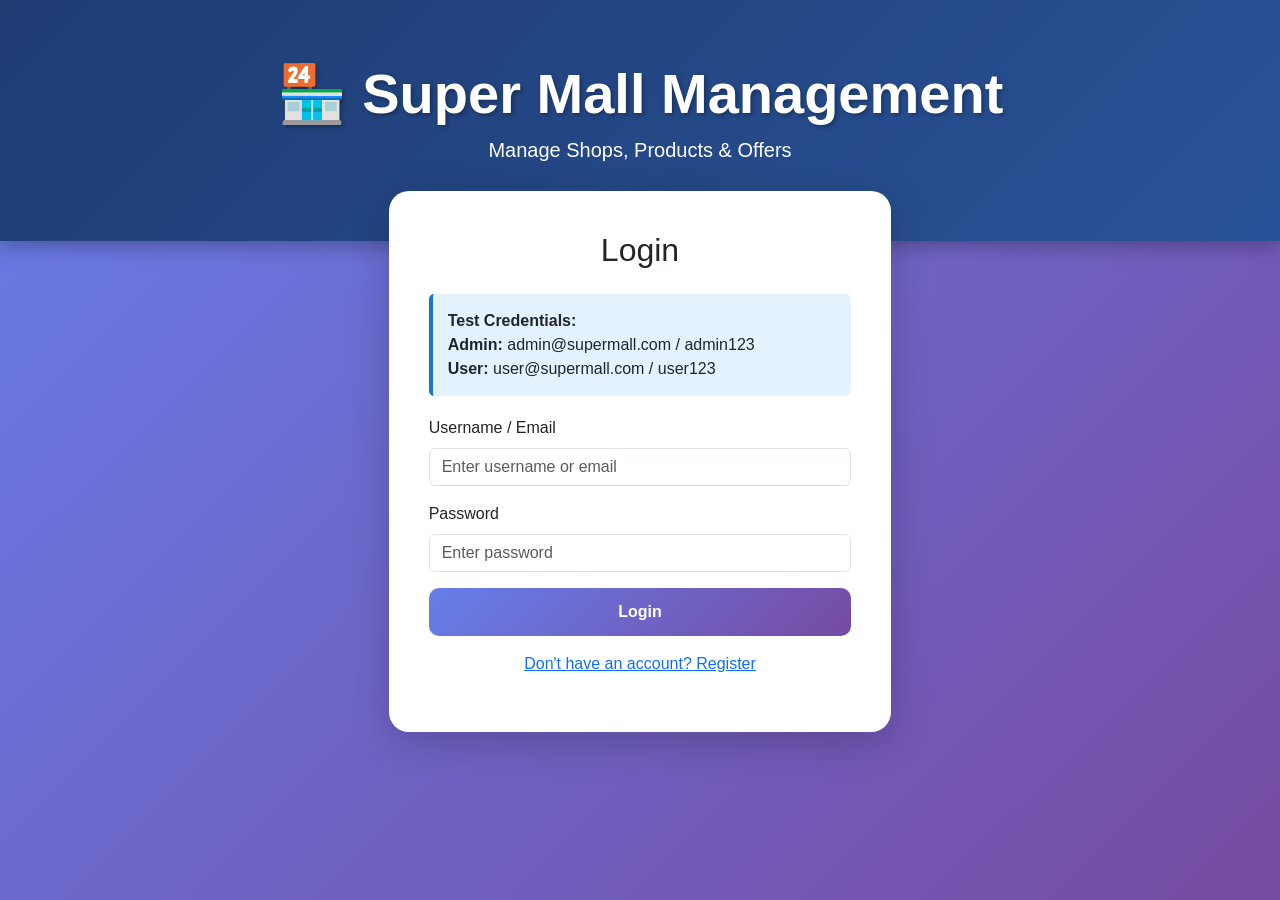
<file: index.html>
<!DOCTYPE html>
<html lang="en">
<head>
    <meta charset="UTF-8">
    <meta name="viewport" content="width=device-width, initial-scale=1.0">
    <title>Super Mall Management System</title>
    <link href="https://cdnjs.cloudflare.com/ajax/libs/bootstrap/5.3.0/css/bootstrap.min.css" rel="stylesheet">
    <link href="https://cdnjs.cloudflare.com/ajax/libs/font-awesome/6.4.0/css/all.min.css" rel="stylesheet">
    <style>
        :root {
            --primary: #667eea;
            --secondary: #764ba2;
            --success: #06d6a0;
        }

        body {
            background: linear-gradient(135deg, var(--primary) 0%, var(--secondary) 100%);
            min-height: 100vh;
            font-family: 'Segoe UI', Tahoma, Geneva, Verdana, sans-serif;
        }

        .hero {
            background: linear-gradient(135deg, #1e3c72 0%, #2a5298 100%);
            color: white;
            padding: 60px 0;
            text-align: center;
            box-shadow: 0 4px 20px rgba(0,0,0,0.3);
        }

        .hero h1 {
            font-size: 3.5rem;
            font-weight: bold;
            text-shadow: 2px 2px 4px rgba(0,0,0,0.3);
        }

        .main-container {
            max-width: 1400px;
            margin: -50px auto 40px;
            padding: 0 20px;
        }

        .card-custom {
            background: white;
            border-radius: 20px;
            box-shadow: 0 10px 40px rgba(0,0,0,0.2);
            padding: 40px;
            margin-bottom: 20px;
            animation: slideUp 0.6s ease-out;
        }

        @keyframes slideUp {
            from { opacity: 0; transform: translateY(50px); }
            to { opacity: 1; transform: translateY(0); }
        }

        .section {
            display: none;
        }

        .section.active {
            display: block;
        }

        .credentials-box {
            background: #e3f2fd;
            border-left: 4px solid #1976d2;
            padding: 15px;
            margin-bottom: 20px;
            border-radius: 5px;
        }

        .btn-primary {
            background: linear-gradient(135deg, var(--primary) 0%, var(--secondary) 100%);
            border: none;
            padding: 12px 30px;
            font-weight: 600;
            border-radius: 10px;
        }

        .btn-primary:hover {
            transform: translateY(-2px);
            box-shadow: 0 5px 20px rgba(0,0,0,0.2);
        }

        .user-info {
            background: linear-gradient(135deg, var(--primary) 0%, var(--secondary) 100%);
            color: white;
            padding: 20px;
            border-radius: 15px;
            margin-bottom: 30px;
        }

        .stat-card {
            background: linear-gradient(135deg, var(--success) 0%, #06d6a0 100%);
            color: white;
            padding: 25px;
            border-radius: 15px;
            text-align: center;
            margin-bottom: 20px;
        }

        .stat-card h3 {
            font-size: 2.5rem;
            margin-bottom: 10px;
        }

        .item-card {
            border: 2px solid #e0e0e0;
            padding: 20px;
            border-radius: 12px;
            margin-bottom: 15px;
            transition: all 0.3s;
        }

        .item-card:hover {
            transform: translateY(-3px);
            box-shadow: 0 6px 20px rgba(0,0,0,0.1);
            border-color: var(--primary);
        }

        .nav-tabs .nav-link {
            color: var(--secondary);
            font-weight: 600;
            cursor: pointer;
        }

        .nav-tabs .nav-link.active {
            background: linear-gradient(135deg, var(--primary) 0%, var(--secondary) 100%);
            color: white;
            border-radius: 10px;
        }

        .filter-section {
            background: #f8f9fa;
            padding: 20px;
            border-radius: 15px;
            margin-bottom: 20px;
        }

        .badge-active { background: #06d6a0; padding: 6px 12px; border-radius: 15px; color: white; }
        .badge-inactive { background: #ff6b6b; padding: 6px 12px; border-radius: 15px; color: white; }

        @media (max-width: 768px) {
            .hero h1 { font-size: 2rem; }
        }
    </style>
</head>
<body>
    <div class="hero">
        <div class="container">
            <h1>🏪 Super Mall Management</h1>
            <p class="lead">Manage Shops, Products & Offers</p>
        </div>
    </div>

    <div class="main-container">
        <div id="alertContainer"></div>

        <!-- Login Section -->
        <div id="loginSection" class="section active">
            <div class="row justify-content-center">
                <div class="col-md-5">
                    <div class="card-custom">
                        <h2 class="text-center mb-4">Login</h2>
                        
                        <div class="credentials-box">
                            <strong>Test Credentials:</strong><br>
                            <strong>Admin:</strong> admin@supermall.com / admin123<br>
                            <strong>User:</strong> user@supermall.com / user123
                        </div>

                        <div class="mb-3">
                            <label class="form-label">Username / Email</label>
                            <input type="text" class="form-control" id="loginUsername" placeholder="Enter username or email">
                        </div>
                        <div class="mb-3">
                            <label class="form-label">Password</label>
                            <input type="password" class="form-control" id="loginPassword" placeholder="Enter password">
                        </div>
                        <button class="btn btn-primary w-100" onclick="login()">Login</button>
                        <p class="text-center mt-3">
                            <a href="#" onclick="goTo('registerSection')">Don't have an account? Register</a>
                        </p>
                    </div>
                </div>
            </div>
        </div>

        <!-- Register Section -->
        <div id="registerSection" class="section">
            <div class="row justify-content-center">
                <div class="col-md-5">
                    <div class="card-custom">
                        <h2 class="text-center mb-4">Register</h2>
                        
                        <div class="mb-3">
                            <label class="form-label">Full Name</label>
                            <input type="text" class="form-control" id="regName">
                        </div>
                        <div class="mb-3">
                            <label class="form-label">Email</label>
                            <input type="email" class="form-control" id="regEmail">
                        </div>
                        <div class="mb-3">
                            <label class="form-label">Password</label>
                            <input type="password" class="form-control" id="regPassword">
                        </div>
                        <div class="mb-3">
                            <label class="form-label">Role</label>
                            <select class="form-control" id="regRole">
                                <option value="user">User</option>
                                <option value="admin">Admin</option>
                            </select>
                        </div>
                        <button class="btn btn-primary w-100" onclick="register()">Register</button>
                        <p class="text-center mt-3">
                            <a href="#" onclick="goTo('loginSection')">Already have an account? Login</a>
                        </p>
                    </div>
                </div>
            </div>
        </div>

        <!-- Admin Dashboard -->
        <div id="adminDashboard" class="section">
            <div class="card-custom">
                <div class="user-info">
                    <div class="d-flex justify-content-between align-items-center">
                        <div>
                            <h3>Admin Dashboard</h3>
                            <p class="mb-0">Welcome, <span id="adminName"></span>!</p>
                        </div>
                        <button class="btn btn-light" onclick="logout()">Logout</button>
                    </div>
                </div>

                <div class="row mb-4">
                    <div class="col-md-3">
                        <div class="stat-card">
                            <h3 id="totalShops">0</h3>
                            <p>Total Shops</p>
                        </div>
                    </div>
                    <div class="col-md-3">
                        <div class="stat-card">
                            <h3 id="totalCategories">0</h3>
                            <p>Categories</p>
                        </div>
                    </div>
                    <div class="col-md-3">
                        <div class="stat-card">
                            <h3 id="totalFloors">0</h3>
                            <p>Floors</p>
                        </div>
                    </div>
                    <div class="col-md-3">
                        <div class="stat-card">
                            <h3 id="totalOffers">0</h3>
                            <p>Offers</p>
                        </div>
                    </div>
                </div>

                <ul class="nav nav-tabs mb-4">
                    <li class="nav-item">
                        <a class="nav-link active" onclick="showAdminTab('shops')">Shops</a>
                    </li>
                    <li class="nav-item">
                        <a class="nav-link" onclick="showAdminTab('categories')">Categories</a>
                    </li>
                    <li class="nav-item">
                        <a class="nav-link" onclick="showAdminTab('floors')">Floors</a>
                    </li>
                    <li class="nav-item">
                        <a class="nav-link" onclick="showAdminTab('offers')">Offers</a>
                    </li>
                </ul>

                <div id="shopsTab" class="admin-tab">
                    <div class="d-flex justify-content-between mb-3">
                        <h4>Manage Shops</h4>
                        <button class="btn btn-primary" onclick="showAddShop()">Add Shop</button>
                    </div>
                    <div id="shopsList"></div>
                </div>

                <div id="categoriesTab" class="admin-tab d-none">
                    <div class="d-flex justify-content-between mb-3">
                        <h4>Manage Categories</h4>
                        <button class="btn btn-primary" onclick="showAddCategory()">Add Category</button>
                    </div>
                    <div id="categoriesList"></div>
                </div>

                <div id="floorsTab" class="admin-tab d-none">
                    <div class="d-flex justify-content-between mb-3">
                        <h4>Manage Floors</h4>
                        <button class="btn btn-primary" onclick="showAddFloor()">Add Floor</button>
                    </div>
                    <div id="floorsList"></div>
                </div>

                <div id="offersTab" class="admin-tab d-none">
                    <div class="d-flex justify-content-between mb-3">
                        <h4>Manage Offers</h4>
                        <button class="btn btn-primary" onclick="showAddOffer()">Add Offer</button>
                    </div>
                    <div id="offersList"></div>
                </div>
            </div>
        </div>

        <!-- User Dashboard -->
        <div id="userDashboard" class="section">
            <div class="card-custom">
                <div class="user-info">
                    <div class="d-flex justify-content-between align-items-center">
                        <div>
                            <h3>User Dashboard</h3>
                            <p class="mb-0">Welcome, <span id="userName"></span>!</p>
                        </div>
                        <button class="btn btn-light" onclick="logout()">Logout</button>
                    </div>
                </div>

                <ul class="nav nav-tabs mb-4">
                    <li class="nav-item">
                        <a class="nav-link active" onclick="showUserTab('browse')">Browse Shops</a>
                    </li>
                    <li class="nav-item">
                        <a class="nav-link" onclick="showUserTab('offers')">Offers</a>
                    </li>
                </ul>

                <div id="browseTab" class="user-tab">
                    <div class="filter-section">
                        <h5>Filter Shops</h5>
                        <div class="row g-3">
                            <div class="col-md-4">
                                <select class="form-select" id="filterCategory">
                                    <option value="">All Categories</option>
                                </select>
                            </div>
                            <div class="col-md-4">
                                <select class="form-select" id="filterFloor">
                                    <option value="">All Floors</option>
                                </select>
                            </div>
                            <div class="col-md-4">
                                <button class="btn btn-primary w-100" onclick="applyFilters()">Apply Filters</button>
                            </div>
                        </div>
                    </div>
                    <div id="userShopsList"></div>
                </div>

                <div id="offersUserTab" class="user-tab d-none">
                    <h4 class="mb-4">Current Offers</h4>
                    <div id="userOffersList"></div>
                </div>
            </div>
        </div>
    </div>

    <script src="https://cdnjs.cloudflare.com/ajax/libs/bootstrap/5.3.0/js/bootstrap.bundle.min.js"></script>
    <script>
        // Initialize default users
        if (!localStorage.getItem('user_admin@supermall.com')) {
            localStorage.setItem('user_admin@supermall.com', JSON.stringify({
                name: 'Admin',
                email: 'admin@supermall.com',
                password: 'admin123',
                role: 'admin'
            }));
        }
        if (!localStorage.getItem('user_user@supermall.com')) {
            localStorage.setItem('user_user@supermall.com', JSON.stringify({
                name: 'User',
                email: 'user@supermall.com',
                password: 'user123',
                role: 'user'
            }));
        }

        let currentUser = null;
        let data = {
            shops: JSON.parse(localStorage.getItem('mall_shops') || '[]'),
            categories: JSON.parse(localStorage.getItem('mall_categories') || '[]'),
            floors: JSON.parse(localStorage.getItem('mall_floors') || '[]'),
            offers: JSON.parse(localStorage.getItem('mall_offers') || '[]')
        };

        function log(action, info) {
            console.log(`[${new Date().toISOString()}] ${action}:`, info);
        }

        function showAlert(msg, type = 'success') {
            const div = document.createElement('div');
            div.className = `alert alert-${type} alert-dismissible fade show`;
            div.innerHTML = `${msg}<button type="button" class="btn-close" data-bs-dismiss="alert"></button>`;
            document.getElementById('alertContainer').appendChild(div);
            setTimeout(() => div.remove(), 4000);
        }

        function goTo(section) {
            document.querySelectorAll('.section').forEach(s => s.classList.remove('active'));
            document.getElementById(section).classList.add('active');
            log('Navigate', section);
        }

        function register() {
            const user = {
                name: document.getElementById('regName').value,
                email: document.getElementById('regEmail').value,
                password: document.getElementById('regPassword').value,
                role: document.getElementById('regRole').value
            };

            if (!user.name || !user.email || !user.password) {
                showAlert('Fill all fields', 'danger');
                return;
            }

            localStorage.setItem(`user_${user.email}`, JSON.stringify(user));
            currentUser = user;
            log('Register', user.email);
            showAlert(`Registration successful! Welcome ${user.name}!`);

            // Auto-redirect based on role
            if (user.role === 'admin') {
                document.getElementById('adminName').textContent = user.name;
                goTo('adminDashboard');
                loadAdmin();
            } else {
                document.getElementById('userName').textContent = user.name;
                goTo('userDashboard');
                loadUser();
            }
        }

        function login() {
            const username = document.getElementById('loginUsername').value;
            const password = document.getElementById('loginPassword').value;

            if (!username || !password) {
                showAlert('Fill all fields', 'danger');
                return;
            }

            const userStr = localStorage.getItem(`user_${username}`);
            if (!userStr) {
                showAlert('User not found', 'danger');
                return;
            }

            const user = JSON.parse(userStr);
            if (user.password !== password) {
                showAlert('Wrong password', 'danger');
                return;
            }

            currentUser = user;
            log('Login', { email: user.email, role: user.role });
            showAlert(`Welcome ${user.name}!`);

            if (user.role === 'admin') {
                document.getElementById('adminName').textContent = user.name;
                goTo('adminDashboard');
                loadAdmin();
            } else {
                document.getElementById('userName').textContent = user.name;
                goTo('userDashboard');
                loadUser();
            }
        }

        function logout() {
            log('Logout', currentUser.email);
            currentUser = null;
            goTo('loginSection');
            showAlert('Logged out');
        }

        function showAdminTab(tab) {
            document.querySelectorAll('.admin-tab').forEach(t => t.classList.add('d-none'));
            document.getElementById(tab + 'Tab').classList.remove('d-none');
            document.querySelectorAll('#adminDashboard .nav-link').forEach(l => l.classList.remove('active'));
            event.target.classList.add('active');
        }

        function showUserTab(tab) {
            document.querySelectorAll('.user-tab').forEach(t => t.classList.add('d-none'));
            document.getElementById(tab + 'Tab').classList.remove('d-none');
            document.querySelectorAll('#userDashboard .nav-link').forEach(l => l.classList.remove('active'));
            event.target.classList.add('active');
        }

        function loadAdmin() {
            updateStats();
            renderShops();
            renderCategories();
            renderFloors();
            renderOffers();
        }

        function loadUser() {
            populateFilters();
            renderUserShops();
            renderUserOffers();
        }

        function updateStats() {
            document.getElementById('totalShops').textContent = data.shops.length;
            document.getElementById('totalCategories').textContent = data.categories.length;
            document.getElementById('totalFloors').textContent = data.floors.length;
            document.getElementById('totalOffers').textContent = data.offers.length;
        }

        function renderShops() {
            const html = data.shops.length ? data.shops.map(s => {
                const cat = data.categories.find(c => c.id === s.categoryId);
                const floor = data.floors.find(f => f.id === s.floorId);
                return `
                    <div class="item-card">
                        <div class="d-flex justify-content-between">
                            <div>
                                <h5>${s.name}</h5>
                                <p class="mb-1"><strong>Category:</strong> ${cat?.name || 'N/A'}</p>
                                <p class="mb-1"><strong>Floor:</strong> ${floor?.number || 'N/A'}</p>
                                <p>${s.description || ''}</p>
                                <span class="badge-active">Active</span>
                            </div>
                            <div>
                                <button class="btn btn-sm btn-danger" onclick="deleteShop(${s.id})">Delete</button>
                            </div>
                        </div>
                    </div>
                `;
            }).join('') : '<p>No shops yet</p>';
            document.getElementById('shopsList').innerHTML = html;
        }

        function showAddShop() {
            const name = prompt('Shop Name:');
            const description = prompt('Description:');
            if (name) {
                const shop = {
                    id: Date.now(),
                    name,
                    description,
                    categoryId: data.categories[0]?.id,
                    floorId: data.floors[0]?.id,
                    status: 'active'
                };
                data.shops.push(shop);
                localStorage.setItem('mall_shops', JSON.stringify(data.shops));
                showAlert('Shop added!');
                renderShops();
                updateStats();
            }
        }

        function deleteShop(id) {
            if (confirm('Delete shop?')) {
                data.shops = data.shops.filter(s => s.id !== id);
                localStorage.setItem('mall_shops', JSON.stringify(data.shops));
                showAlert('Deleted');
                renderShops();
                updateStats();
            }
        }

        function renderCategories() {
            const html = data.categories.length ? data.categories.map(c => `
                <div class="item-card">
                    <div class="d-flex justify-content-between">
                        <h5>${c.name}</h5>
                        <button class="btn btn-sm btn-danger" onclick="deleteCategory(${c.id})">Delete</button>
                    </div>
                </div>
            `).join('') : '<p>No categories yet</p>';
            document.getElementById('categoriesList').innerHTML = html;
        }

        function showAddCategory() {
            const name = prompt('Category Name:');
            if (name) {
                data.categories.push({ id: Date.now(), name });
                localStorage.setItem('mall_categories', JSON.stringify(data.categories));
                showAlert('Category added!');
                renderCategories();
                updateStats();
            }
        }

        function deleteCategory(id) {
            if (confirm('Delete?')) {
                data.categories = data.categories.filter(c => c.id !== id);
                localStorage.setItem('mall_categories', JSON.stringify(data.categories));
                showAlert('Deleted');
                renderCategories();
                updateStats();
            }
        }

        function renderFloors() {
            const html = data.floors.length ? data.floors.map(f => `
                <div class="item-card">
                    <div class="d-flex justify-content-between">
                        <h5>${f.number}</h5>
                        <button class="btn btn-sm btn-danger" onclick="deleteFloor(${f.id})">Delete</button>
                    </div>
                </div>
            `).join('') : '<p>No floors yet</p>';
            document.getElementById('floorsList').innerHTML = html;
        }

        function showAddFloor() {
            const number = prompt('Floor Number (e.g., Ground Floor, 1st Floor):');
            if (number) {
                data.floors.push({ id: Date.now(), number });
                localStorage.setItem('mall_floors', JSON.stringify(data.floors));
                showAlert('Floor added!');
                renderFloors();
                updateStats();
            }
        }

        function deleteFloor(id) {
            if (confirm('Delete?')) {
                data.floors = data.floors.filter(f => f.id !== id);
                localStorage.setItem('mall_floors', JSON.stringify(data.floors));
                showAlert('Deleted');
                renderFloors();
                updateStats();
            }
        }

        function renderOffers() {
            const html = data.offers.length ? data.offers.map(o => {
                const shop = data.shops.find(s => s.id === o.shopId);
                return `
                    <div class="item-card">
                        <h5>${o.product}</h5>
                        <p><strong>Shop:</strong> ${shop?.name || 'N/A'}</p>
                        <p><strong>Discount:</strong> ${o.discount}%</p>
                        <p><strong>Price:</strong> ₹${o.price}</p>
                        <button class="btn btn-sm btn-danger" onclick="deleteOffer(${o.id})">Delete</button>
                    </div>
                `;
            }).join('') : '<p>No offers yet</p>';
            document.getElementById('offersList').innerHTML = html;
        }

        function showAddOffer() {
            const product = prompt('Product Name:');
            const discount = prompt('Discount %:');
            const price = prompt('Price:');
            if (product && discount && price) {
                data.offers.push({
                    id: Date.now(),
                    shopId: data.shops[0]?.id,
                    product,
                    discount,
                    price
                });
                localStorage.setItem('mall_offers', JSON.stringify(data.offers));
                showAlert('Offer added!');
                renderOffers();
                updateStats();
            }
        }

        function deleteOffer(id) {
            if (confirm('Delete?')) {
                data.offers = data.offers.filter(o => o.id !== id);
                localStorage.setItem('mall_offers', JSON.stringify(data.offers));
                showAlert('Deleted');
                renderOffers();
                updateStats();
            }
        }

        function populateFilters() {
            document.getElementById('filterCategory').innerHTML = '<option value="">All Categories</option>' +
                data.categories.map(c => `<option value="${c.id}">${c.name}</option>`).join('');
            document.getElementById('filterFloor').innerHTML = '<option value="">All Floors</option>' +
                data.floors.map(f => `<option value="${f.id}">${f.number}</option>`).join('');
        }

        function renderUserShops() {
            renderShops();
            document.getElementById('userShopsList').innerHTML = document.getElementById('shopsList').innerHTML;
        }

        function renderUserOffers() {
            renderOffers();
            document.getElementById('userOffersList').innerHTML = document.getElementById('offersList').innerHTML;
        }

        function applyFilters() {
            const catId = document.getElementById('filterCategory').value;
            const floorId = document.getElementById('filterFloor').value;
            
            let filtered = data.shops;
            if (catId) filtered = filtered.filter(s => s.categoryId == catId);
            if (floorId) filtered = filtered.filter(s => s.floorId == floorId);
            
            const html = filtered.map(s => {
                const cat = data.categories.find(c => c.id === s.categoryId);
                const floor = data.floors.find(f => f.id === s.floorId);
                return `
                    <div class="item-card">
                        <h5>${s.name}</h5>
                        <p><strong>Category:</strong> ${cat?.name || 'N/A'}</p>
                        <p><strong>Floor:</strong> ${floor?.number || 'N/A'}</p>
                        <p>${s.description || ''}</p>
                    </div>
                `;
            }).join('');
            document.getElementById('userShopsList').innerHTML = html || '<p>No shops found</p>';
        }

        console.log('Super Mall System loaded');
    </script>
</body>
</html>
</file>
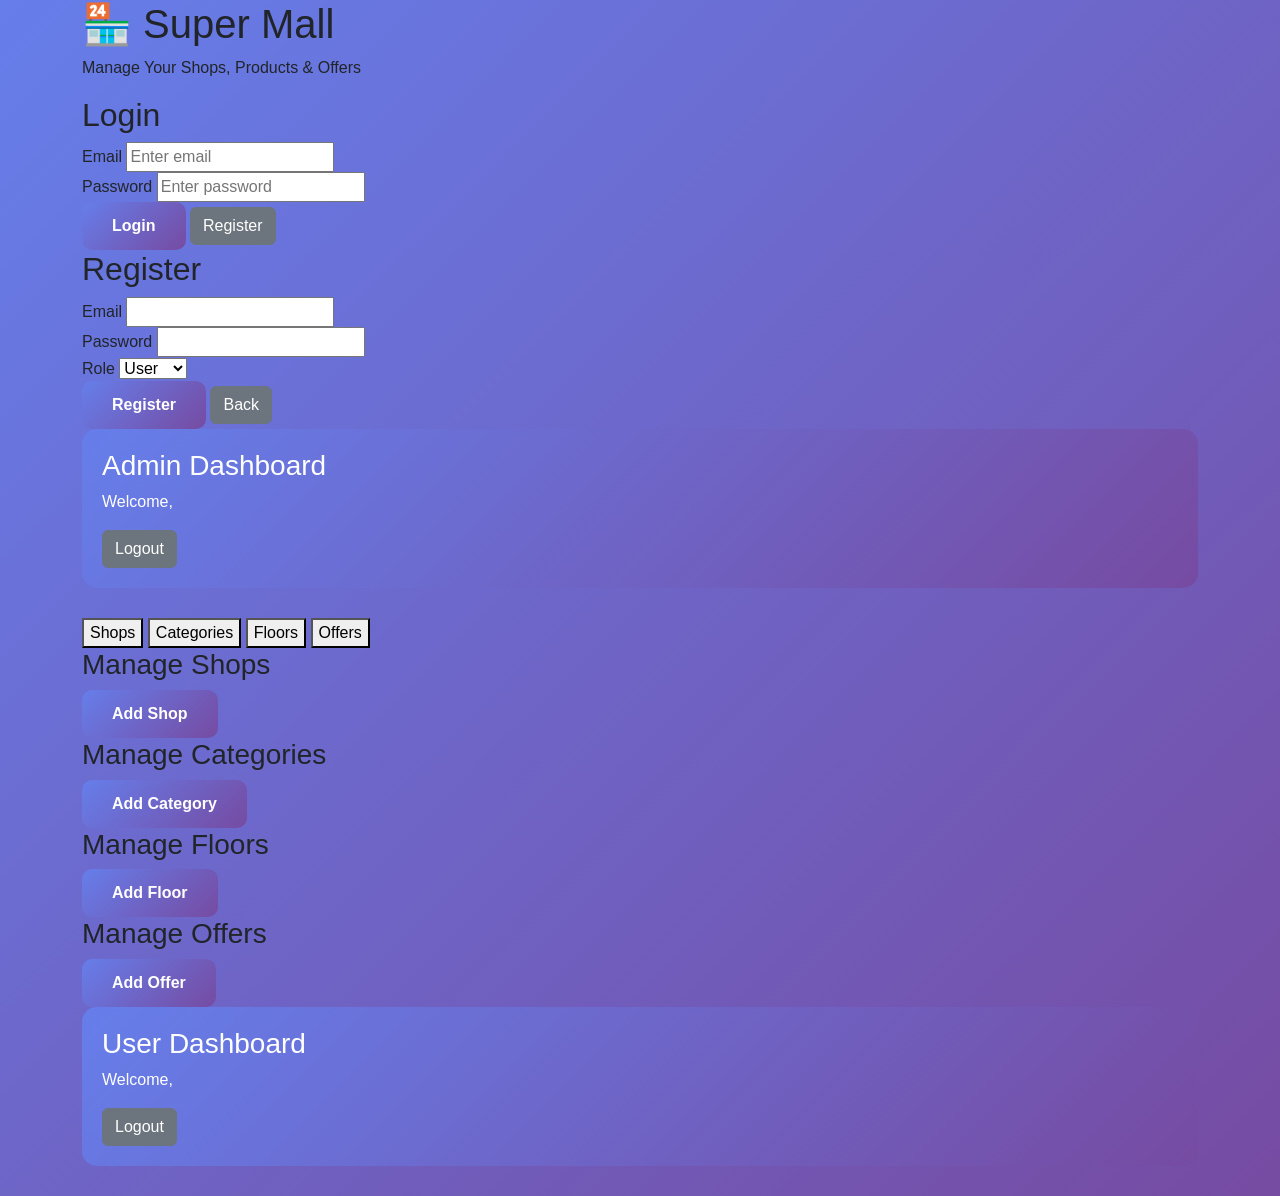
<file: homepage.html>
<!DOCTYPE html>
<html lang="en">
<head>
    <meta charset="UTF-8">
    <meta name="viewport" content="width=device-width, initial-scale=1.0">
    <title>Super Mall - Manage Your Business</title>
    <link rel="stylesheet" href="styling.css">
    
</head>
<body>
    <div class="container">
        <div class="header">
            <h1>🏪 Super Mall</h1>
            <p>Manage Your Shops, Products & Offers</p>
        </div>

        <div class="main-content">
            <div id="alertContainer"></div>

            <div id="loginSection" class="auth-section active">
                <h2>Login</h2>
                <div class="form-group">
                    <label>Email</label>
                    <input type="email" id="loginEmail" placeholder="Enter email">
                </div>
                <div class="form-group">
                    <label>Password</label>
                    <input type="password" id="loginPassword" placeholder="Enter password">
                </div>
                <button class="btn btn-primary" onclick="handleLogin()">Login</button>
                <button class="btn btn-secondary" onclick="showSection('registerSection')">Register</button>
            </div>

            <div id="registerSection" class="auth-section">
                <h2>Register</h2>
                <div class="form-group">
                    <label>Email</label>
                    <input type="email" id="registerEmail">
                </div>
                <div class="form-group">
                    <label>Password</label>
                    <input type="password" id="registerPassword">
                </div>
                <div class="form-group">
                    <label>Role</label>
                    <select id="registerRole">
                        <option value="user">User</option>
                        <option value="admin">Admin</option>
                    </select>
                </div>
                <button class="btn btn-primary" onclick="handleRegister()">Register</button>
                <button class="btn btn-secondary" onclick="showSection('loginSection')">Back</button>
            </div>

            <div id="adminDashboard" class="auth-section">
                <div class="user-info">
                    <h3>Admin Dashboard</h3>
                    <p>Welcome, <span id="adminEmail"></span></p>
                    <button class="btn btn-secondary" onclick="handleLogout()">Logout</button>
                </div>

                <div class="tab-buttons">
                    <button class="tab-btn active" onclick="showAdminTab('shops')">Shops</button>
                    <button class="tab-btn" onclick="showAdminTab('categories')">Categories</button>
                    <button class="tab-btn" onclick="showAdminTab('floors')">Floors</button>
                    <button class="tab-btn" onclick="showAdminTab('offers')">Offers</button>
                </div>

                <div id="shopsTab" class="admin-tab">
                    <h3>Manage Shops</h3>
                    <button class="btn btn-primary" onclick="showModal('shopModal')">Add Shop</button>
                    <div id="shopsList" class="grid"></div>
                </div>

                <div id="categoriesTab" class="admin-tab hidden">
                    <h3>Manage Categories</h3>
                    <button class="btn btn-primary" onclick="showModal('categoryModal')">Add Category</button>
                    <div id="categoriesList" class="grid"></div>
                </div>

                <div id="floorsTab" class="admin-tab hidden">
                    <h3>Manage Floors</h3>
                    <button class="btn btn-primary" onclick="showModal('floorModal')">Add Floor</button>
                    <div id="floorsList" class="grid"></div>
                </div>

                <div id="offersTab" class="admin-tab hidden">
                    <h3>Manage Offers</h3>
                    <button class="btn btn-primary" onclick="showModal('offerModal')">Add Offer</button>
                    <div id="offersList" class="grid"></div>
                </div>
            </div>

            <div id="userDashboard" class="auth-section">
                <div class="user-info">
                    <h3>User Dashboard</h3>
                    <p>Welcome, <span id="userEmail"></span></p>
                    <button class="btn btn-secondary" onclick="handleLogout()">Logout</button>
                </div>
                <div id="userShopsList" class="grid"></div>
            </div>
        </div>
    </div>

    <div id="shopModal" class="modal">
        <div class="modal-content">
            <h3>Add Shop</h3>
            <div class="form-group">
                <label>Shop Name</label>
                <input type="text" id="shopName">
            </div>
            <div class="form-group">
                <label>Category</label>
                <select id="shopCategory"></select>
            </div>
            <div class="form-group">
                <label>Floor</label>
                <select id="shopFloor"></select>
            </div>
            <div class="form-group">
                <label>Description</label>
                <textarea id="shopDescription" rows="3"></textarea>
            </div>
            <button class="btn btn-primary" onclick="saveShop()">Save</button>
            <button class="btn btn-secondary" onclick="closeModal('shopModal')">Cancel</button>
        </div>
    </div>

    <div id="categoryModal" class="modal">
        <div class="modal-content">
            <h3>Add Category</h3>
            <div class="form-group">
                <label>Category Name</label>
                <input type="text" id="categoryName">
            </div>
            <button class="btn btn-primary" onclick="saveCategory()">Save</button>
            <button class="btn btn-secondary" onclick="closeModal('categoryModal')">Cancel</button>
        </div>
    </div>

    <div id="floorModal" class="modal">
        <div class="modal-content">
            <h3>Add Floor</h3>
            <div class="form-group">
                <label>Floor Number</label>
                <input type="text" id="floorNumber">
            </div>
            <button class="btn btn-primary" onclick="saveFloor()">Save</button>
            <button class="btn btn-secondary" onclick="closeModal('floorModal')">Cancel</button>
        </div>
    </div>

    <div id="offerModal" class="modal">
        <div class="modal-content">
            <h3>Add Offer</h3>
            <div class="form-group">
                <label>Shop</label>
                <select id="offerShop"></select>
            </div>
            <div class="form-group">
                <label>Product</label>
                <input type="text" id="offerProduct">
            </div>
            <div class="form-group">
                <label>Discount %</label>
                <input type="number" id="offerDiscount">
            </div>
            <button class="btn btn-primary" onclick="saveOffer()">Save</button>
            <button class="btn btn-secondary" onclick="closeModal('offerModal')">Cancel</button>
        </div>
    </div>
<script type="module" src="backend.js"></script>
   
</body>
</html>
</file>
<file: styling.css>
@import url('https://cdnjs.cloudflare.com/ajax/libs/bootstrap/5.3.0/css/bootstrap.min.css');
    
        :root {
            --primary: #667eea;
            --secondary: #764ba2;
            --success: #06d6a0;
        }

        body {
            background: linear-gradient(135deg, var(--primary) 0%, var(--secondary) 100%);
            min-height: 100vh;
            font-family: 'Segoe UI', Tahoma, Geneva, Verdana, sans-serif;
        }

        .hero {
            background: linear-gradient(135deg, #1e3c72 0%, #2a5298 100%);
            color: white;
            padding: 60px 0;
            text-align: center;
            box-shadow: 0 4px 20px rgba(0,0,0,0.3);
        }

        .hero h1 {
            font-size: 3.5rem;
            font-weight: bold;
            text-shadow: 2px 2px 4px rgba(0,0,0,0.3);
        }

        .main-container {
            max-width: 1400px;
            margin: -50px auto 40px;
            padding: 0 20px;
        }

        .card-custom {
            background: white;
            border-radius: 20px;
            box-shadow: 0 10px 40px rgba(0,0,0,0.2);
            padding: 40px;
            margin-bottom: 20px;
            animation: slideUp 0.6s ease-out;
        }

        @keyframes slideUp {
            from { opacity: 0; transform: translateY(50px); }
            to { opacity: 1; transform: translateY(0); }
        }

        .section {
            display: none;
        }

        .section.active {
            display: block;
        }

        .credentials-box {
            background: #e3f2fd;
            border-left: 4px solid #1976d2;
            padding: 15px;
            margin-bottom: 20px;
            border-radius: 5px;
        }

        .btn-primary {
            background: linear-gradient(135deg, var(--primary) 0%, var(--secondary) 100%);
            border: none;
            padding: 12px 30px;
            font-weight: 600;
            border-radius: 10px;
        }

        .btn-primary:hover {
            transform: translateY(-2px);
            box-shadow: 0 5px 20px rgba(0,0,0,0.2);
        }

        .user-info {
            background: linear-gradient(135deg, var(--primary) 0%, var(--secondary) 100%);
            color: white;
            padding: 20px;
            border-radius: 15px;
            margin-bottom: 30px;
        }

        .stat-card {
            background: linear-gradient(135deg, var(--success) 0%, #06d6a0 100%);
            color: white;
            padding: 25px;
            border-radius: 15px;
            text-align: center;
            margin-bottom: 20px;
        }

        .stat-card h3 {
            font-size: 2.5rem;
            margin-bottom: 10px;
        }

        .item-card {
            border: 2px solid #e0e0e0;
            padding: 20px;
            border-radius: 12px;
            margin-bottom: 15px;
            transition: all 0.3s;
        }

        .item-card:hover {
            transform: translateY(-3px);
            box-shadow: 0 6px 20px rgba(0,0,0,0.1);
            border-color: var(--primary);
        }

        .nav-tabs .nav-link {
            color: var(--secondary);
            font-weight: 600;
            cursor: pointer;
        }

        .nav-tabs .nav-link.active {
            background: linear-gradient(135deg, var(--primary) 0%, var(--secondary) 100%);
            color: white;
            border-radius: 10px;
        }

        .filter-section {
            background: #f8f9fa;
            padding: 20px;
            border-radius: 15px;
            margin-bottom: 20px;
        }

        .badge-active { background: #06d6a0; padding: 6px 12px; border-radius: 15px; color: white; }
        .badge-inactive { background: #ff6b6b; padding: 6px 12px; border-radius: 15px; color: white; }

        @media (max-width: 768px) {
            .hero h1 { font-size: 2rem; }
        }
</file>
